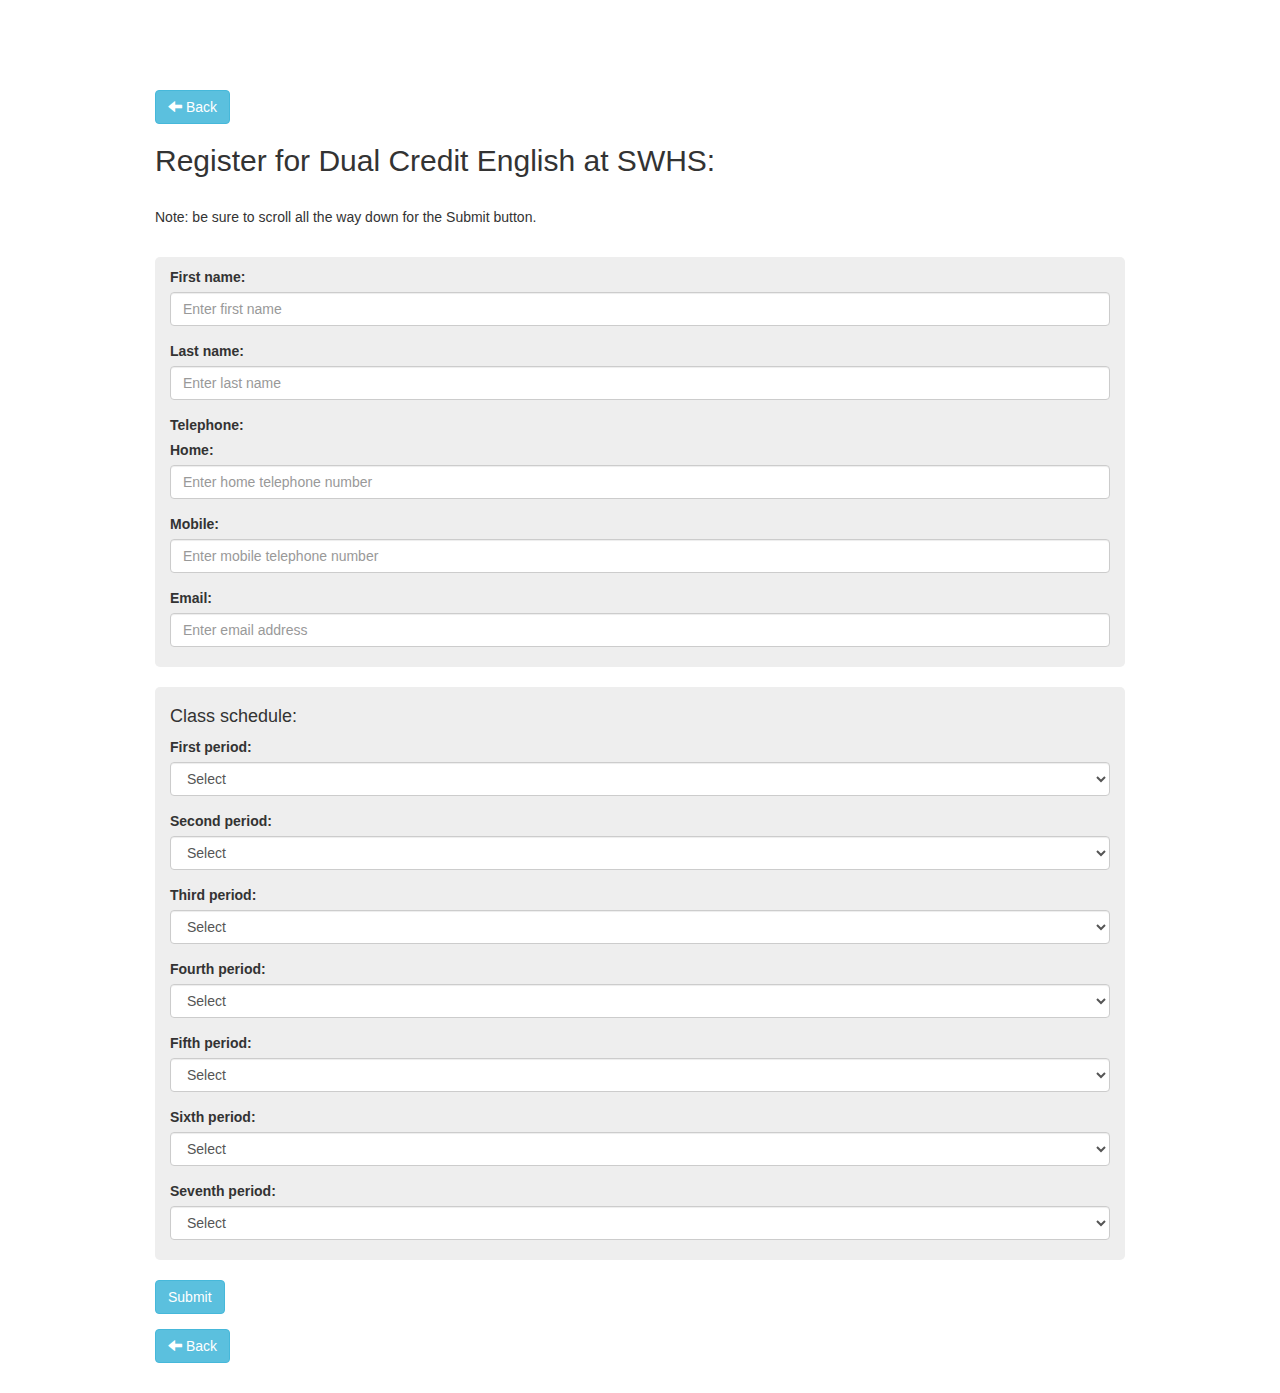
<file: register.html>
<!DOCTYPE html>
<html lang="en">
<title>jens_site: register</title>
<meta charset="utf-8">
<meta name="viewport" content="width=device-width, initial-scale=1">
<link rel="stylesheet" href="http://maxcdn.bootstrapcdn.com/bootstrap/3.3.4/css/bootstrap.min.css">
<script src="https://ajax.googleapis.com/ajax/libs/jquery/1.11.3/jquery.min.js"></script>
<script src="http://maxcdn.bootstrapcdn.com/bootstrap/3.3.4/js/bootstrap.min.js"></script>
<link rel="stylesheet" href="style.css">

<body>

<div class="container">
  <br>
  <p>
    <a href="index.html" class="btn btn-info btn-md">
      <span class="glyphicon glyphicon-arrow-left"></span> Back
    </a>
  </p> 
 <!--  <br> -->
  <h2 id="reg_title">Register for Dual Credit English at SWHS:</h2>
  <br>
  <p>Note: be sure to scroll all the way down for the <span  id="sub">Submit</span> button.</p>
   <br>   
  <form role="form">
    <div class="form_block">
      <div class="form-group">
        <label for="first">First name:</label>
        <input type="text" class="form-control" id="first" placeholder="Enter first name">
      </div>
      <div class="form-group">
        <label for="last">Last name:</label>
        <input type="text" class="form-control" id="last" placeholder="Enter last name">
      </div>
      <label>Telephone:</label>
      <div class="form-group tab10">
        <label for="homtel">Home:</label>
        <input type="tel" class="form-control" id="homtel" placeholder="Enter home telephone number">
      </div>
      <div class="form-group tab10">
        <label for="mobtel">Mobile:</label>
        <input type="tel" class="form-control" id="mobtel" placeholder="Enter mobile telephone number">
      </div>
      <div class="form-group">
        <label for="email">Email:</label>
        <input type="email" class="form-control" id="email" placeholder="Enter email address">
      </div>
    </div>
      <!-- <br> -->
      <div class="form_block">
        <h4>Class schedule:</h4>
        <div class="tab10">
          <div class="form-group">
            <label for="per1">First period:</label>
            <select class="form-control" id="per1">
              <option>Select</option>
              <option>Advanced Modeling</option>
              <option>Art</option>
              <option>Business Math</option>
              <option>Chemistry 3</option>
              <option>Economics</option>
              <option>Etymology</option>
              <option>French 3</option>
              <option>French 4</option>
              <option>Government</option>
              <option>Novels</option>
              <option>Spanish 3</option>
              <option>Spanish 4</option>
              <option>Yearbook</option>
            </select>
          </div>
          <div class="form-group">
            <label for="per2">Second period:</label>
            <select class="form-control" id="per2">
              <option>Select</option>
              <option>Advanced Modeling</option>
              <option>Art</option>
              <option>Business Math</option>
              <option>Chemistry 3</option>
              <option>Economics</option>
              <option>Etymology</option>
              <option>French 3</option>
              <option>French 4</option>
              <option>Government</option>
              <option>Novels</option>
              <option>Spanish 3</option>
              <option>Spanish 4</option>
              <option>Yearbook</option>
            </select>
          </div>
          <div class="form-group">
            <label for="per3">Third period:</label>
            <select class="form-control" id="per3">
              <option>Select</option>
              <option>Advanced Modeling</option>
              <option>Art</option>
              <option>Business Math</option>
              <option>Chemistry 3</option>
              <option>Economics</option>
              <option>Etymology</option>
              <option>French 3</option>
              <option>French 4</option>
              <option>Government</option>
              <option>Novels</option>
              <option>Spanish 3</option>
              <option>Spanish 4</option>
              <option>Yearbook</option>
            </select>
          </div>
          <div class="form-group">        
            <label for="per4">Fourth period:</label>
            <select class="form-control" id="per4">
              <option>Select</option>
              <option>Advanced Modeling</option>
              <option>Art</option>
              <option>Business Math</option>
              <option>Chemistry 3</option>
              <option>Economics</option>
              <option>Etymology</option>
              <option>French 3</option>
              <option>French 4</option>
              <option>Government</option>
              <option>Novels</option>
              <option>Spanish 3</option>
              <option>Spanish 4</option>
              <option>Yearbook</option>
            </select>
          </div>
          <div class="form-group">
            <label for="per5">Fifth period:</label>
            <select class="form-control" id="per5">
             <option>Select</option>
              <option>Advanced Modeling</option>
              <option>Art</option>
              <option>Business Math</option>
              <option>Chemistry 3</option>
              <option>Economics</option>
              <option>Etymology</option>
              <option>French 3</option>
              <option>French 4</option>
              <option>Government</option>
              <option>Novels</option>
              <option>Spanish 3</option>
              <option>Spanish 4</option>
              <option>Yearbook</option>
            </select>
          </div>
          <div class="form-group">
            <label for="per6">Sixth period:</label>
            <select class="form-control" id="per6">
              <option>Select</option>
              <option>Advanced Modeling</option>
              <option>Art</option>
              <option>Business Math</option>
              <option>Chemistry 3</option>
              <option>Economics</option>
              <option>Etymology</option>
              <option>French 3</option>
              <option>French 4</option>
              <option>Government</option>
              <option>Novels</option>
              <option>Spanish 3</option>
              <option>Spanish 4</option>
              <option>Yearbook</option>
            </select>
          </div>
          <div class="form-group">
            <label for="per7">Seventh period:</label>
            <select class="form-control" id="per7">
             <option>Select</option>
              <option>Advanced Modeling</option>
              <option>Art</option>
              <option>Business Math</option>
              <option>Chemistry 3</option>
              <option>Economics</option>
              <option>Etymology</option>
              <option>French 3</option>
              <option>French 4</option>
              <option>Government</option>
              <option>Novels</option>
              <option>Spanish 3</option>
              <option>Spanish 4</option>
              <option>Yearbook</option>
            </select>
          </div>
        </div>
      </div>
      <!-- <br> -->
      <div class="form-group">
        <button type="submit" value="Send" class="btn btn-info" id="submit">Submit</button> 
      </div> 
     <!--  <br> -->
      <p>
        <a href="index.html" class="btn btn-info btn-md">
        <span class="glyphicon glyphicon-arrow-left" ></span> Back
        </a>
      </p> 
      <br>

    
  </form>

</div>

</body>
</html>
</file>
<file: style.css>
#profile_alert, #not_found_alert, #mod_form_response_alert {
    display:  inline-block;
    padding-left: 25px;
    padding-right: 25px;
}

body {
    padding-top: 70px;
}

.container {
    max-width: 1000px;
}

.jumbotron, .center{
    text-align: center;
    margin-top: 30px;
}

#block {
    text-align: left;
}

.inline {
    display: inline-block;
}

#request {
    margin-bottom: 0px;
}

#submit_btn {
    margin-right:  25px;
}

#reset_btn {
    margin-left:  25px;
}

.form_block {
    background: #eee;  
    padding: 10px 15px 5px 15px;
    border-radius:  5px;
    margin-bottom: 20px;
}

.stud_ID {
    padding-top: 20px;
    width: 40%;
    margin-left: auto;
    margin-right:  auto;
}

#center_div {
    margin-top: 20px;
    margin-bottom:  20px;
}

#contact_div {
    margin-bottom: 20px;
}

#wrapper {
    margin-bottom: 40px;
}

.caption {
    margin-top: 0px;
    margin-bottom: 0px;
}

/*text-area on admin page*/
#msg {
    margin-bottom:  0px;
    padding-bottom: 0px;
}

#msg_txt {
    margin-bottom: 10px;
}

#close_classes, #del_stud_trig {
    margin-left: 10px;
}

#toggle_label {
    margin-bottom: 2px;
}

#admin_well {
    padding-bottom: 5px;
}

#admin_head {
    margin: 0px;
}

#msg_submit {
    margin-top: 5px;
}

#mod_form {
    width: 90%;
    margin-left: auto;
    margin-right: auto;
    margin-top:  10px;
    margin-bottom: 10px;
}

#mod_form_group, #add_form_group {
    margin: 0px;
    padding-top: 10px;
}

/*-----------------media queries---------------*/
/*********************************************/

/*.embed-responsive,
.embed-responsive-4by3,
.embed-responsive-item {
    width: 533px;
    height: 400px;
    margin: auto;
    }*/

@media (max-width:  767px) {
    .page-header > .nav > li > a {
    padding: 5px 5px;
    }
    .page-header {
        padding-bottom: 9px;
        margin: 20px 0 10px;
        border-bottom: 1px solid #eee;
    }
    .page-header > h3 {
        font-size: 1.5em;
    }
    .stud_ID {
        width: 100%;
    }
}

@media (max-width:  480px) {
    .page-header > h3 {
        clear: both;
    }
}
</file>
